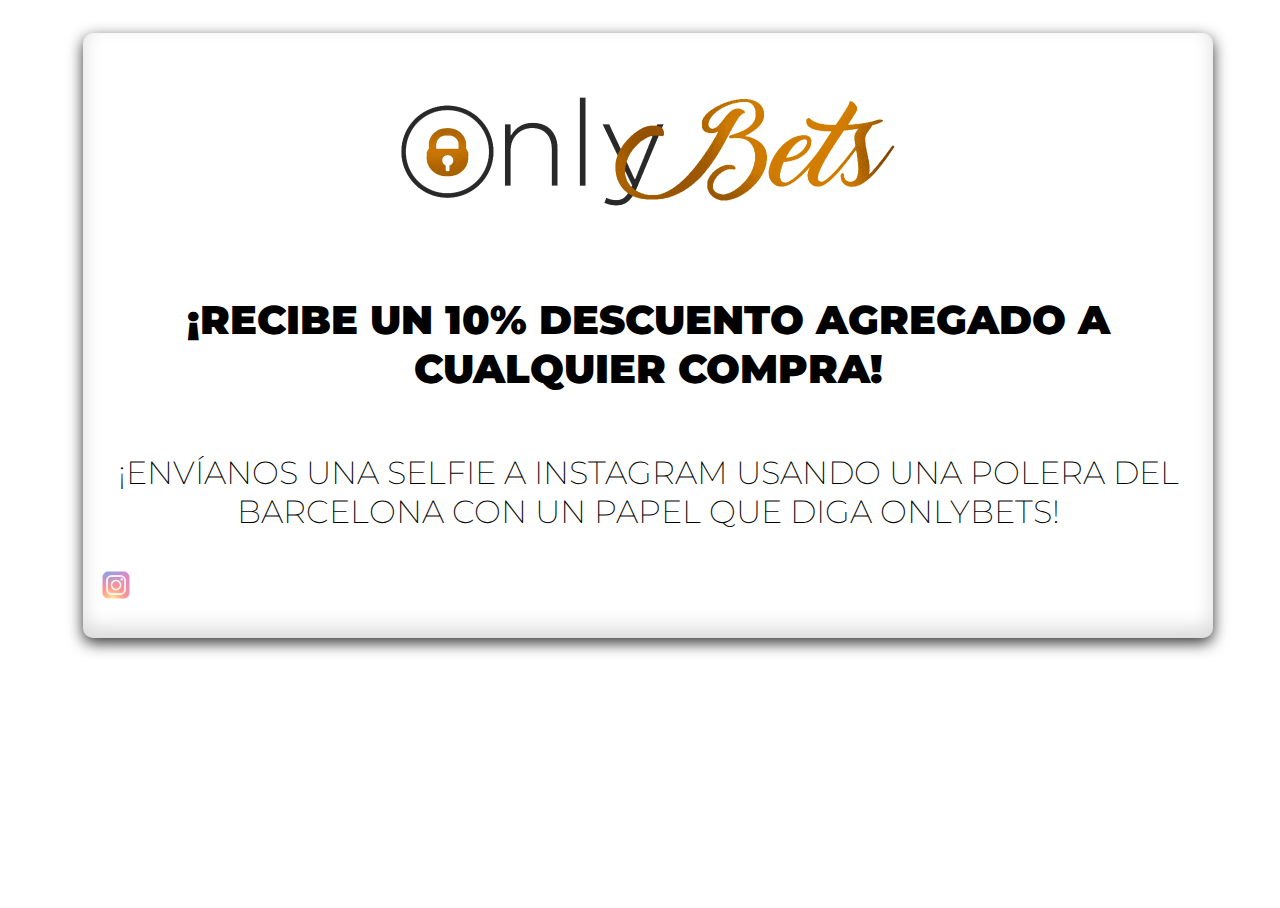
<file: barca.html>
<!DOCTYPE html>
<html lang="en">
<head>
    <!-- Google tag (gtag.js) -->
    <script async src="https://www.googletagmanager.com/gtag/js?id=G-RMP4MKBCXC"></script>
    <script>
    window.dataLayer = window.dataLayer || [];
    function gtag(){dataLayer.push(arguments);}
    gtag('js', new Date());
    gtag('config', 'G-RMP4MKBCXC');
    </script>
    <!-- Google Tag Manager -->
    <script>(function(w,d,s,l,i){w[l]=w[l]||[];w[l].push({'gtm.start':
    new Date().getTime(),event:'gtm.js'});var f=d.getElementsByTagName(s)[0],
    j=d.createElement(s),dl=l!='dataLayer'?'&l='+l:'';j.async=true;j.src=
    'https://www.googletagmanager.com/gtm.js?id='+i+dl;f.parentNode.insertBefore(j,f);
    })(window,document,'script','dataLayer','GTM-5DF7JWJ2');</script>
    <!-- End Google Tag Manager -->
    <meta charset="UTF-8">
    <meta http-equiv="X-UA-Compatible" content="IE=edge">
    <meta name="viewport" content="width=device-width, initial-scale=1.0, maximum-scale=1.0, user-scalable=0"/>
    <link rel="preconnect" href="https://fonts.googleapis.com">
    <link rel="preconnect" href="https://fonts.gstatic.com" crossorigin>
    <link href="https://fonts.googleapis.com/css2?family=Montserrat:wght@200&display=swap" rel="stylesheet">
    <link rel="stylesheet" href="style.css">
    <link rel="icon" href="clover_logo.png" type="image/icon type">
    <title>OnlyBets | Barca</title>
</head>
<body>
    <!-- Google Tag Manager (noscript) -->
    <noscript><iframe src="https://www.googletagmanager.com/ns.html?id=GTM-5DF7JWJ2"
    height="0" width="0" style="display:none;visibility:hidden"></iframe></noscript>
    <!-- End Google Tag Manager (noscript) -->
    <div class="wrapper">
        <div class="box">
            <header>
                <a href="index.html">
                    <img class="headerimg" src="logo_invis.png">
                </a>
            </header>
            <h1 class="bold">¡Recibe un 10% descuento agregado a cualquier compra!</h1>
            <h1>¡Envíanos una selfie a instagram usando una polera del Barcelona con un papel que diga OnlyBets!</h1>
            <div class="ig_center">
                <a class="igbox" href="https://www.instagram.com/onlybetscl/"><img class="ig" src="ig.png"></a>
            </div>
    </div>
</body>
</html>
</file>
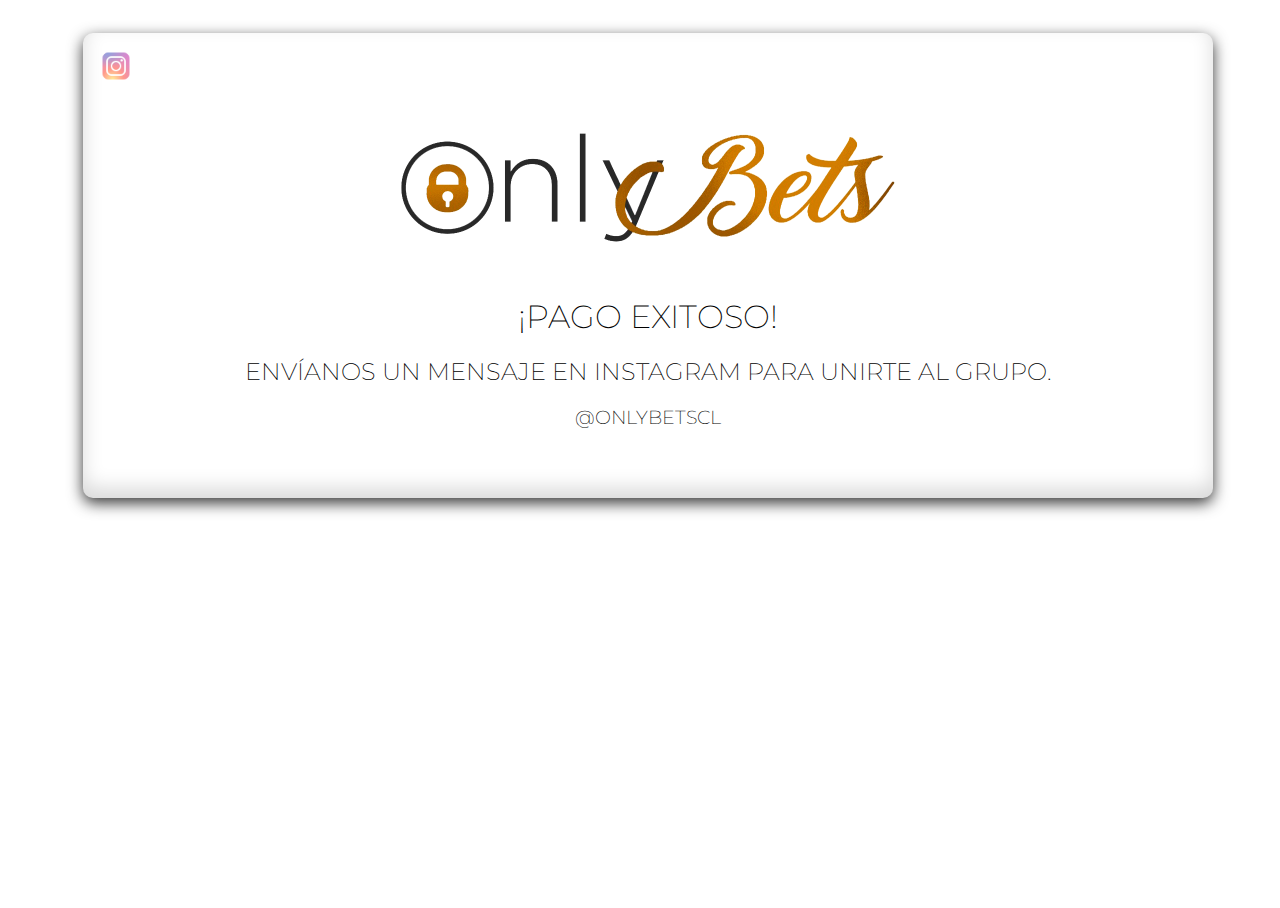
<file: recibido.html>
<!DOCTYPE html>
<html lang="en">
<head>
    <meta charset="UTF-8">
    <meta http-equiv="X-UA-Compatible" content="IE=edge">
    <meta name="viewport" content="width=device-width, initial-scale=1.0, maximum-scale=1.0, user-scalable=0"/>
    <link rel="preconnect" href="https://fonts.googleapis.com">
    <link rel="preconnect" href="https://fonts.gstatic.com" crossorigin>
    <link href="https://fonts.googleapis.com/css2?family=Montserrat:wght@200&display=swap" rel="stylesheet">
    <link rel="preconnect" href="https://fonts.googleapis.com">
    <link rel="preconnect" href="https://fonts.gstatic.com" crossorigin>
    <link href="https://fonts.googleapis.com/css2?family=Montserrat:wght@300&display=swap" rel="stylesheet">
    <link rel="stylesheet" href="style2.css">
    <link rel="icon" href="clover_logo.png" type="image/icon type">
    <title>OnlyBets | Exito</title>
</head>
<body>
    <div class="wrapper">
        <div class="box">
            <div class="ig_center">
                <a class="igbox" href="https://www.instagram.com/onlybetscl/"><img class="ig" src="ig.png"></a>
            </div>
            <header><img class="headerimg" src="logo_invis.png"></header>
            <h1>¡Pago exitoso!</h1>
            <h2>Envíanos un mensaje en Instagram para unirte al grupo.</h2>
            <h3>@onlybetscl</h3>
        </div>
    </div>
</body>
</html>
</file>
<file: style.css>
html, body {
    height: 100%;
    width: 100%;
    font-family: 'Montserrat', sans-serif;
    color:rgb(0, 0, 0);
    background-color: white;
    overflow-x: hidden;
}

html {
    box-sizing: border-box;
    overflow-y: hidden;
}

.headerimg {
    width: 512px;
    height: 128px;
}

:root{
    /* color type A */
    --line_color : #555555 ;
    --back_color : rgb(231, 192, 18, 0)  ;
}

.button{
    position : relative ;
    z-index : 0 ;
    width : 240px ;
    height : 56px ;
    text-decoration : none ;
    font-size : 14px ; 
    font-weight : bold ;
    color : var(--line_color) ;
    letter-spacing : 2px ;
    transition : all .3s ease ;
}

.button__text{
    display : flex ;
    justify-content : center ;
    align-items : center ;
    width : 100% ;
    height : 100% ;
}

.button::before,
.button::after,
.button__text::before,
.button__text::after{
    content : '' ;
    position : absolute ;
    height : 3px ;
    border-radius : 2px ;
    background : var(--line_color) ;
    transition : all .5s ease ;
}
.button::before{
    top : 0 ;
    left : 54px ;
    width : calc( 100% - 56px * 2 - 16px ) ;
}
.button::after{
    top : 0 ;
    right : 54px ;
    width : 8px ;
}
.button__text::before{
    bottom : 0 ;
    right : 54px ;
    width : calc( 100% - 56px * 2 - 16px ) ;
}
.button__text::after{
    bottom : 0 ;
    left : 54px ;
    width : 8px ;
}
.button__line{
    position : absolute ;
    top : 0 ;
    width : 56px ;
    height : 100% ;
    overflow : hidden ;
}
.button__line::before{
    content : '' ;
    position : absolute ;
    top : 0 ;
    width : 150% ;
    height : 100% ;
    box-sizing : border-box ;
    border-radius : 300px ;
    border : solid 3px var(--line_color) ;
}
.button__line:nth-child(1),
.button__line:nth-child(1)::before{
    left : 0 ;
}
.button__line:nth-child(2),
.button__line:nth-child(2)::before{
    right : 0 ;
}

.button:hover{
    letter-spacing : 3px ;
}
.button:hover::before,
.button:hover .button__text::before{
    width : 8px ;
}
.button:hover::after,
.button:hover .button__text::after{
    width : calc( 100% - 56px * 2 - 16px ) ;
}
.button__drow1,
.button__drow2{
    position : absolute ;
    z-index : -1 ;
    border-radius : 16px ;
    transform-origin : 16px 16px ;
}
.button__drow1{
    top : -16px ;
    left : 40px ;
    width : 32px ;
    height : 0;
    transform : rotate( 30deg ) ;
}
.button__drow2{
    top : 44px ;
    left : 77px ;
    width : 32px ;
    height : 0 ;
    transform : rotate(-127deg ) ;
}
.button__drow1::before,
.button__drow1::after,
.button__drow2::before,
.button__drow2::after{
    content : '' ;
    position : absolute ;
}
.button__drow1::before{
    bottom : 0 ;
    left : 0 ;
    width : 0 ;
    height : 32px ;
    border-radius : 16px ;
    transform-origin : 16px 16px ;
    transform : rotate( -60deg ) ;
}
.button__drow1::after{
    top : -10px ;
    left : 45px ;
    width : 0 ;
    height : 32px ;
    border-radius : 16px ;
    transform-origin : 16px 16px ;
    transform : rotate( 69deg ) ;
}
.button__drow2::before{
    bottom : 0 ;
    left : 0 ;
    width : 0 ;
    height : 32px ;
    border-radius : 16px ;
    transform-origin : 16px 16px ;
    transform : rotate( -146deg ) ;
}
.button__drow2::after{
    bottom : 26px ;
    left : -40px ;
    width : 0 ;
    height : 32px ;
    border-radius : 16px ;
    transform-origin : 16px 16px ;
    transform : rotate( -262deg ) ;
}
.button__drow1,
.button__drow1::before,
.button__drow1::after,
.button__drow2,
.button__drow2::before,
.button__drow2::after{
    background : var( --back_color ) ;
}
.button:hover .button__drow1{
    animation : drow1 ease-in .06s ;
    animation-fill-mode : forwards ;
}
.button:hover .button__drow1::before{
    animation : drow2 linear .08s .06s ;
    animation-fill-mode : forwards ;
}
.button:hover .button__drow1::after{
    animation : drow3 linear .03s .14s ;
    animation-fill-mode : forwards ;
}
.button:hover .button__drow2{
    animation : drow4 linear .06s .2s ;
    animation-fill-mode : forwards ;
}
.button:hover .button__drow2::before{
    animation : drow3 linear .03s .26s ;
    animation-fill-mode : forwards ;
}
.button:hover .button__drow2::after{
    animation : drow5 linear .06s .32s ;
    animation-fill-mode : forwards ;
}

@keyframes drow1{
    0%   { height : 0 ; }
    100% { height : 100px ; }
}
@keyframes drow2{
    0%   { width : 0 ; opacity : 0 ;}
    10%  { opacity : 0 ;}
    11%  { opacity : 1 ;}
    100% { width : 120px ; }
}
@keyframes drow3{
    0%   { width : 0 ; }
    100% { width : 80px ; }
}
@keyframes drow4{
    0%   { height : 0 ; }
    100% { height : 120px ; }
}
@keyframes drow5{
    0%   { width : 0 ; }
    100% { width : 124px ; }
}

.container{
    width : 100% ;
    height : 100px ;
    display : flex ;
    flex-direction : column ;
    justify-content : center ;
    align-items : center ;
}

h1 {
    margin-top: 50px;
    text-align: center;
    text-transform: uppercase;
    font-weight: 200;
    padding-left: 10px;
    padding-right: 10px;
}

h2,h3 {
    text-align: center;
    text-transform: uppercase;
    font-weight: 200;
    padding-left: 10px;
    padding-right: 10px;
}

header {
    padding-top: 50px;
    display: flex;
    justify-content: center;
}

.bold {
    margin-top: 80px;
    margin-bottom: 60px;
    font-weight: 1000;
    font-size: 40px;
}

.wrapper {
    display: flex;
    justify-content: center;
}

.dct {
    font-size: 15px;
    color: hsla(0, 100%, 50%, 0.8);
    margin-top: 4px;
}

.price {
    margin-bottom: 0;
}

.box {
    margin-top: 25px;
    padding-bottom: 50px;
    width: 1130px;
    height: fit-content;
    border-radius: 10px;
}

.service_wrap {
    margin: 20px 40px 0px 40px;
    display: grid;
    gap: 20px;
    grid-template-columns: repeat(auto-fill, minmax(250px, 1fr));
    grid-template-rows: 1fr;
}

.service {
    text-align: center;
    border: 1px rgba(0, 0, 0, 0.1) solid;
    border-radius: 20px;
    box-shadow: 1px 1px 2px #888888;
    transition-duration: 300ms
}

.ar {
    margin-bottom: 38px;
}

.service_logo {
    position:relative;
    right:75px;
    padding-top: 10px;
    width: 120px;
    height: 30px;
}

.tl {
    text-transform: uppercase;
    font-weight: 1000;
    margin-bottom: 4px;
}

.bt {
    grid-column: span 1.5;
    grid-row: 1/3;
}

.tiempo {
    margin-top: 4px;
}

.buy {
    width: 30px;
    height: 20px;
    background-color: black;
    margin-top: 16px;
    margin-bottom: 16px;
}

.btn_text {
    color: white;
}

.days {
    height: 75px;
    width: 75px;
    position: relative;
    right:60px;
    top: 12px;
}

.top_img {
    display: flex;
    justify-content: center;
}

.lilt1 {
    font-size: 12px;
    color:green;
    margin: 0;
    position: relative;
    bottom: 65px;
    left: 107px;
}

.lilt2 {
    font-size: 12px;
    color:red;
    margin: 0;
    position: relative;
    bottom: 65px;
    left: 107px;
}

.button:hover {
    cursor:pointer;
}

.ig {
    height: 36px;
    width: 36px;
    opacity: 0.6;
    margin-bottom: 30px;
    margin-left: 15px;
}

.ig:hover {
    opacity: 0.8;
    cursor:pointer;
}

.ig_center {
    display: flex;
}

.igbox {
    height: 36px;
    width: 36px;
}

@media only screen and (max-width: 613px) {
    .headerimg {
        width: 440px;
        height: 110px;
    }
}

@media only screen and (min-width:1175px) {
    .box {
    -webkit-box-shadow:rgba(0,0,0,0.8) 0px 5px 15px, inset rgba(0,0,0,0.15) 0px -10px 20px;
    -moz-box-shadow:rgba(0,0,0,0.8) 0px 5px 15px, inset rgba(0,0,0,0.15) 0px -10px 20px;
    -o-box-shadow:rgba(0,0,0,0.8) 0px 5px 15px, inset rgba(0,0,0,0.15) 0px -10px 20px;
    box-shadow:rgba(0,0,0,0.8) 0px 5px 15px, inset rgba(0,0,0,0.15) 0px -10px 20px;
    }
    .ig {
        margin-top: 15px;
    }
}

@media only screen and (max-width: 420px) {
    .headerimg {
        width: 300px;
        height: 75px;
    }
    h1 {
        font-size: 23px;
    }
    .box {
        width: 380px;
    }
  
}

@media only screen and (max-width: 1091px) {
    .service_logo {
        position:relative;
        right:40px;
    }
    .lilt1 {
        position: relative;
        left: 70px;
    }
    .lilt2 {
        position: relative;
        left: 70px;
    }
}

@media only screen and (max-width: 869px) {
    .ig_center {
        display: flex;
        justify-content: center;
    }

    .ig {
        position:relative;
        top:20px;
        margin-left: 0px;
    }
}

@media only screen and (max-width: 599px) {
    .lilt1 {
        position: relative;
        left: 120px;
    }
    .lilt2 {
        position: relative;
        left: 120px;
    }
    .service_logo {
        position:relative;
        right: 85px;
    }
}

@media only screen and (min-width:1175px) {
    .box {
    -webkit-box-shadow:rgba(0,0,0,0.8) 0px 5px 15px, inset rgba(0,0,0,0.15) 0px -10px 20px;
    -moz-box-shadow:rgba(0,0,0,0.8) 0px 5px 15px, inset rgba(0,0,0,0.15) 0px -10px 20px;
    -o-box-shadow:rgba(0,0,0,0.8) 0px 5px 15px, inset rgba(0,0,0,0.15) 0px -10px 20px;
    box-shadow:rgba(0,0,0,0.8) 0px 5px 15px, inset rgba(0,0,0,0.15) 0px -10px 20px;
    }

    .ig {
        margin-top: 15px;
    }
}

@media only screen and (max-width: 470px) {
    .headerimg {
        width: 340px;
        height: 85px;
    }

    .bold {
        font-size: 35px;
    }
}

@media only screen and (max-width: 420px) {
    .service_logo {
        position:relative;
        right:55px;
    }
    .lilt1 {
        position: relative;
        left: 90px;
    }
    .lilt2 {
        position: relative;
        left: 90px;
    }
}

@media only screen and (max-width: 364px) {
    .service_logo {
        position:relative;
        right:40px;
    }
    .lilt1 {
        position: relative;
        left: 75px;
    }
    .lilt2 {
        position: relative;
        left: 75px;
    }
    h1 {
        font-size: 18px;
    }
    .headerimg {
        width: 260px;
        height: 65px;
    }
    .bold {
        font-size: 30px;
    }
}
</file>
<file: style2.css>
html, body {
    height: 100%;
    width: 100%;
    font-family: 'Montserrat', sans-serif;
    color:rgb(0, 0, 0);
    background-color: white;
    overflow-x: hidden;
}

html {
    box-sizing: border-box;
    overflow-y: hidden;
}

.headerimg {
    width: 512px;
    height: 128px;
}

:root{
    /* color type A */
    --line_color : #555555 ;
    --back_color : rgb(231, 192, 18, 0)  ;
}

.button{
    position : relative ;
    z-index : 0 ;
    width : 240px ;
    height : 56px ;
    text-decoration : none ;
    font-size : 14px ; 
    font-weight : bold ;
    color : var(--line_color) ;
    letter-spacing : 2px ;
    transition : all .3s ease ;
}

.button__text{
    display : flex ;
    justify-content : center ;
    align-items : center ;
    width : 100% ;
    height : 100% ;
}

.button::before,
.button::after,
.button__text::before,
.button__text::after{
    content : '' ;
    position : absolute ;
    height : 3px ;
    border-radius : 2px ;
    background : var(--line_color) ;
    transition : all .5s ease ;
}
.button::before{
    top : 0 ;
    left : 54px ;
    width : calc( 100% - 56px * 2 - 16px ) ;
}
.button::after{
    top : 0 ;
    right : 54px ;
    width : 8px ;
}
.button__text::before{
    bottom : 0 ;
    right : 54px ;
    width : calc( 100% - 56px * 2 - 16px ) ;
}
.button__text::after{
    bottom : 0 ;
    left : 54px ;
    width : 8px ;
}
.button__line{
    position : absolute ;
    top : 0 ;
    width : 56px ;
    height : 100% ;
    overflow : hidden ;
}
.button__line::before{
    content : '' ;
    position : absolute ;
    top : 0 ;
    width : 150% ;
    height : 100% ;
    box-sizing : border-box ;
    border-radius : 300px ;
    border : solid 3px var(--line_color) ;
}
.button__line:nth-child(1),
.button__line:nth-child(1)::before{
    left : 0 ;
}
.button__line:nth-child(2),
.button__line:nth-child(2)::before{
    right : 0 ;
}

.button:hover{
    letter-spacing : 3px ;
}
.button:hover::before,
.button:hover .button__text::before{
    width : 8px ;
}
.button:hover::after,
.button:hover .button__text::after{
    width : calc( 100% - 56px * 2 - 16px ) ;
}
.button__drow1,
.button__drow2{
    position : absolute ;
    z-index : -1 ;
    border-radius : 16px ;
    transform-origin : 16px 16px ;
}
.button__drow1{
    top : -16px ;
    left : 40px ;
    width : 32px ;
    height : 0;
    transform : rotate( 30deg ) ;
}
.button__drow2{
    top : 44px ;
    left : 77px ;
    width : 32px ;
    height : 0 ;
    transform : rotate(-127deg ) ;
}
.button__drow1::before,
.button__drow1::after,
.button__drow2::before,
.button__drow2::after{
    content : '' ;
    position : absolute ;
}
.button__drow1::before{
    bottom : 0 ;
    left : 0 ;
    width : 0 ;
    height : 32px ;
    border-radius : 16px ;
    transform-origin : 16px 16px ;
    transform : rotate( -60deg ) ;
}
.button__drow1::after{
    top : -10px ;
    left : 45px ;
    width : 0 ;
    height : 32px ;
    border-radius : 16px ;
    transform-origin : 16px 16px ;
    transform : rotate( 69deg ) ;
}
.button__drow2::before{
    bottom : 0 ;
    left : 0 ;
    width : 0 ;
    height : 32px ;
    border-radius : 16px ;
    transform-origin : 16px 16px ;
    transform : rotate( -146deg ) ;
}
.button__drow2::after{
    bottom : 26px ;
    left : -40px ;
    width : 0 ;
    height : 32px ;
    border-radius : 16px ;
    transform-origin : 16px 16px ;
    transform : rotate( -262deg ) ;
}
.button__drow1,
.button__drow1::before,
.button__drow1::after,
.button__drow2,
.button__drow2::before,
.button__drow2::after{
    background : var( --back_color ) ;
}
.button:hover .button__drow1{
    animation : drow1 ease-in .06s ;
    animation-fill-mode : forwards ;
}
.button:hover .button__drow1::before{
    animation : drow2 linear .08s .06s ;
    animation-fill-mode : forwards ;
}
.button:hover .button__drow1::after{
    animation : drow3 linear .03s .14s ;
    animation-fill-mode : forwards ;
}
.button:hover .button__drow2{
    animation : drow4 linear .06s .2s ;
    animation-fill-mode : forwards ;
}
.button:hover .button__drow2::before{
    animation : drow3 linear .03s .26s ;
    animation-fill-mode : forwards ;
}
.button:hover .button__drow2::after{
    animation : drow5 linear .06s .32s ;
    animation-fill-mode : forwards ;
}

@keyframes drow1{
    0%   { height : 0 ; }
    100% { height : 100px ; }
}
@keyframes drow2{
    0%   { width : 0 ; opacity : 0 ;}
    10%  { opacity : 0 ;}
    11%  { opacity : 1 ;}
    100% { width : 120px ; }
}
@keyframes drow3{
    0%   { width : 0 ; }
    100% { width : 80px ; }
}
@keyframes drow4{
    0%   { height : 0 ; }
    100% { height : 120px ; }
}
@keyframes drow5{
    0%   { width : 0 ; }
    100% { width : 124px ; }
}

.container{
    width : 100% ;
    height : 100px ;
    display : flex ;
    flex-direction : column ;
    justify-content : center ;
    align-items : center ;
}

h1 {
    margin-top: 50px;
    text-align: center;
    text-transform: uppercase;
    font-weight: 200;
    padding-left: 10px;
    padding-right: 10px;
}

h2,h3 {
    text-align: center;
    text-transform: uppercase;
    font-weight: 200;
    padding-left: 10px;
    padding-right: 10px;
}

header {
    padding-top: 50px;
    display: flex;
    justify-content: center;
}

.bold {
    margin-top: 80px;
    margin-bottom: 60px;
    font-weight: 1000;
    font-size: 40px;
}

.wrapper {
    display: flex;
    justify-content: center;
}

.dct {
    font-size: 15px;
    color: hsla(0, 100%, 50%, 0.8);
    margin-top: 4px;
}

.price {
    margin-bottom: 0;
}

.box {
    margin-top: 25px;
    padding-bottom: 50px;
    width: 1130px;
    height: fit-content;
    border-radius: 10px;
}

.service_wrap {
    margin: 20px 40px 0px 40px;
    display: grid;
    gap: 20px;
    grid-template-columns: repeat(auto-fill, minmax(250px, 1fr));
    grid-template-rows: 1fr;
}

.service {
    text-align: center;
    border: 1px rgba(0, 0, 0, 0.1) solid;
    border-radius: 20px;
    box-shadow: 1px 1px 2px #888888;
    transition-duration: 300ms
}

.ar {
    margin-bottom: 38px;
}

.service_logo {
    position:relative;
    right:75px;
    padding-top: 10px;
    width: 120px;
    height: 30px;
}

.tl {
    text-transform: uppercase;
    font-weight: 1000;
    margin-bottom: 4px;
}

.bt {
    grid-column: span 1.5;
    grid-row: 1/3;
}

.tiempo {
    margin-top: 4px;
}

.buy {
    width: 30px;
    height: 20px;
    background-color: black;
    margin-top: 16px;
    margin-bottom: 16px;
}

.btn_text {
    color: white;
}

.days {
    height: 75px;
    width: 75px;
    position: relative;
    right:60px;
    top: 12px;
}

.top_img {
    display: flex;
    justify-content: center;
}

.lilt1 {
    font-size: 12px;
    color:green;
    margin: 0;
    position: relative;
    bottom: 65px;
    left: 107px;
}

.lilt2 {
    font-size: 12px;
    color:red;
    margin: 0;
    position: relative;
    bottom: 65px;
    left: 107px;
}

.button:hover {
    cursor:pointer;
}

.ig {
    height: 36px;
    width: 36px;
    opacity: 0.6;
    margin-bottom: 30px;
    margin-left: 15px;
}

.ig:hover {
    opacity: 0.8;
    cursor:pointer;
}

.ig_center {
    display: flex;
}

.igbox {
    height: 36px;
    width: 36px;
}

@media only screen and (max-width: 613px) {
    .headerimg {
        width: 440px;
        height: 110px;
    }
}

@media only screen and (min-width:1175px) {
    .box {
    -webkit-box-shadow:rgba(0,0,0,0.8) 0px 5px 15px, inset rgba(0,0,0,0.15) 0px -10px 20px;
    -moz-box-shadow:rgba(0,0,0,0.8) 0px 5px 15px, inset rgba(0,0,0,0.15) 0px -10px 20px;
    -o-box-shadow:rgba(0,0,0,0.8) 0px 5px 15px, inset rgba(0,0,0,0.15) 0px -10px 20px;
    box-shadow:rgba(0,0,0,0.8) 0px 5px 15px, inset rgba(0,0,0,0.15) 0px -10px 20px;
    }

    .ig {
        margin-top: 15px;
    }
}

@media only screen and (max-width: 420px) {
    .headerimg {
        width: 300px;
        height: 75px;
    }
    .box {
        width: 380px;
    }
  
}

@media only screen and (max-width: 869px) {
    .ig_center {
        display: flex;
        justify-content: center;
    }

    .ig {
        position:relative;
        top:20px;
        margin-left: 0px;
    }
}

@media only screen and (max-width: 1091px) {
    .service_logo {
        position:relative;
        right:40px;
    }
    .lilt1 {
        position: relative;
        left: 70px;
    }
    .lilt2 {
        position: relative;
        left: 70px;
    }
}

@media only screen and (max-width: 599px) {
    .lilt1 {
        position: relative;
        left: 120px;
    }
    .lilt2 {
        position: relative;
        left: 120px;
    }
    .service_logo {
        position:relative;
        right: 85px;
    }
}

@media only screen and (min-width:1175px) {
    .box {
    -webkit-box-shadow:rgba(0,0,0,0.8) 0px 5px 15px, inset rgba(0,0,0,0.15) 0px -10px 20px;
    -moz-box-shadow:rgba(0,0,0,0.8) 0px 5px 15px, inset rgba(0,0,0,0.15) 0px -10px 20px;
    -o-box-shadow:rgba(0,0,0,0.8) 0px 5px 15px, inset rgba(0,0,0,0.15) 0px -10px 20px;
    box-shadow:rgba(0,0,0,0.8) 0px 5px 15px, inset rgba(0,0,0,0.15) 0px -10px 20px;
    }
}

@media only screen and (max-width: 470px) {
    .headerimg {
        width: 340px;
        height: 85px;
    }

    .bold {
        font-size: 35px;
    }
}

@media only screen and (max-width: 420px) {
    .service_logo {
        position:relative;
        right:55px;
    }
    .lilt1 {
        position: relative;
        left: 90px;
    }
    .lilt2 {
        position: relative;
        left: 90px;
    }
}

@media only screen and (max-width: 364px) {
    .service_logo {
        position:relative;
        right:40px;
    }
    .lilt1 {
        position: relative;
        left: 75px;
    }
    .lilt2 {
        position: relative;
        left: 75px;
    }
    .headerimg {
        width: 260px;
        height: 65px;
    }
    .bold {
        font-size: 30px;
    }
}

@media only screen and (max-width: 364px) {
    h1 {
        font-size: 25px;
    }
    h2 {
        font-size: 20px;
    }
}
</file>
